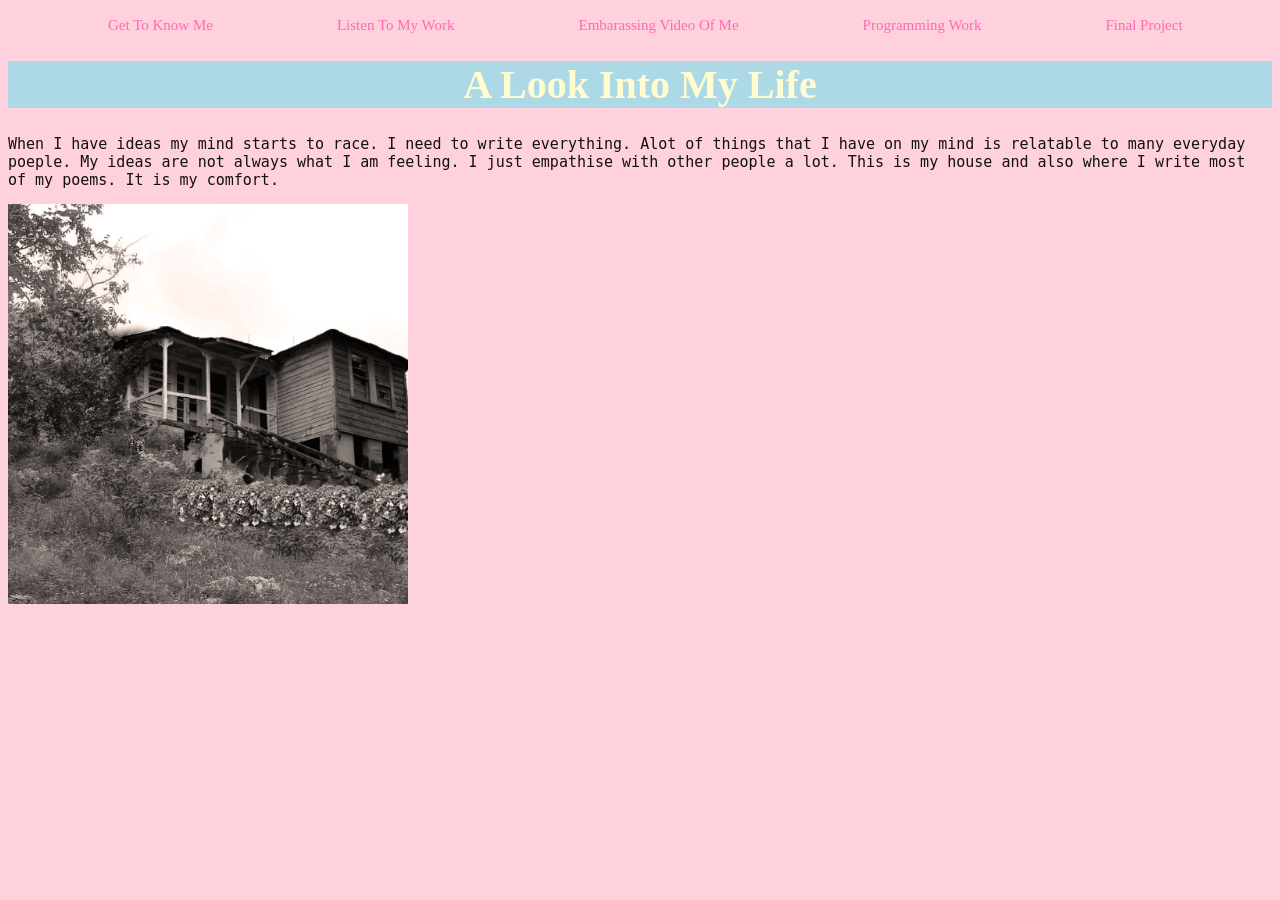
<file: index.html>
<!DOCTYPE html>
<html>
<head>
	<meta charset="utf-8">
	<meta name="viewport" content="width=device-width, initial-scale=1">
	<title>ESCAPE INTO MY MIND</title>
	<link rel="stylesheet" type="text/css" href="style.css">
</head>
<body>
	<ul>
	<li><a href="character.html">Get To Know Me</a></li>
	<li><a href="poem.html">Listen To My Work</a></li>
	<li><a href="ballhit.html">Embarassing Video Of Me</a></li>
	<li><a href="programming.html">Programming Work</a></li>
	<li><a href="final.html">Final Project</a></li>
</ul>
	
	<h1>A Look Into My Life</h1>
	<p>When I have ideas my mind starts to race. I need to write everything. Alot of things that I have on my mind is relatable to many everyday poeple. My ideas are not always what I am feeling. I just empathise with other people a lot. This is my house and also where I write most of my poems. It is my comfort.</p>
	<img src="images/country.jpg" alt="house in bushes" width="400px">
</br>

	
	
	
	
</body>
</html>
</file>
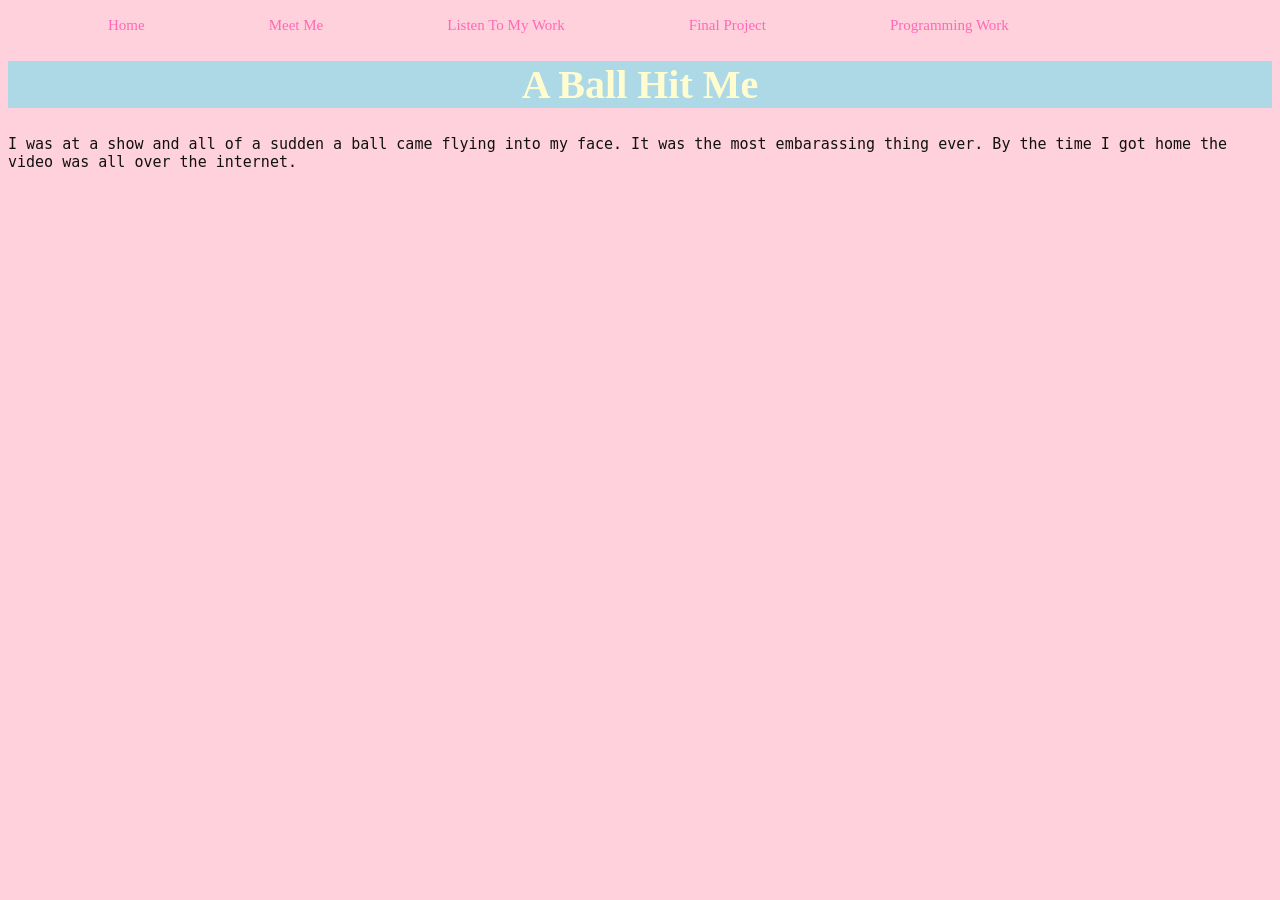
<file: ballhit.html>
<!DOCTYPE html>
<html>
<head>
	<meta charset="utf-8">
	<meta name="viewport" content="width=device-width, initial-scale=1">
	<title>Discover An Embarassing Video of Me</title>
	<link rel="stylesheet" type="text/css" href="style.css">
</head>
<body>
	<ul>
	<li><a href="index.html">Home</a></li>
	<li><a href="character.html">Meet Me</a></li>
	<li><a href="poem.html">Listen To My Work</a></li>
	<li><a href="final.html">Final Project</a></li>
	<li><a href="programming.html">Programming Work</a></li>

</ul>
	<h1>A Ball Hit Me</h1>
	<p>I was at a show and all of a sudden a ball came flying into my face. It was the most embarassing thing ever. By the time I got home the video was all over the internet.</p>
	
	<iframe width="560" height="315" src="https://www.youtube.com/embed/qh6Rz4F5O5M?si=0y3xQZBMxG-nBE-P" title="YouTube video player" frameborder="0" allow="accelerometer; autoplay; clipboard-write; encrypted-media; gyroscope; picture-in-picture; web-share" referrerpolicy="strict-origin-when-cross-origin" allowfullscreen></iframe>
</br>

	
	
	
	
	
</body>
</html>
</file>
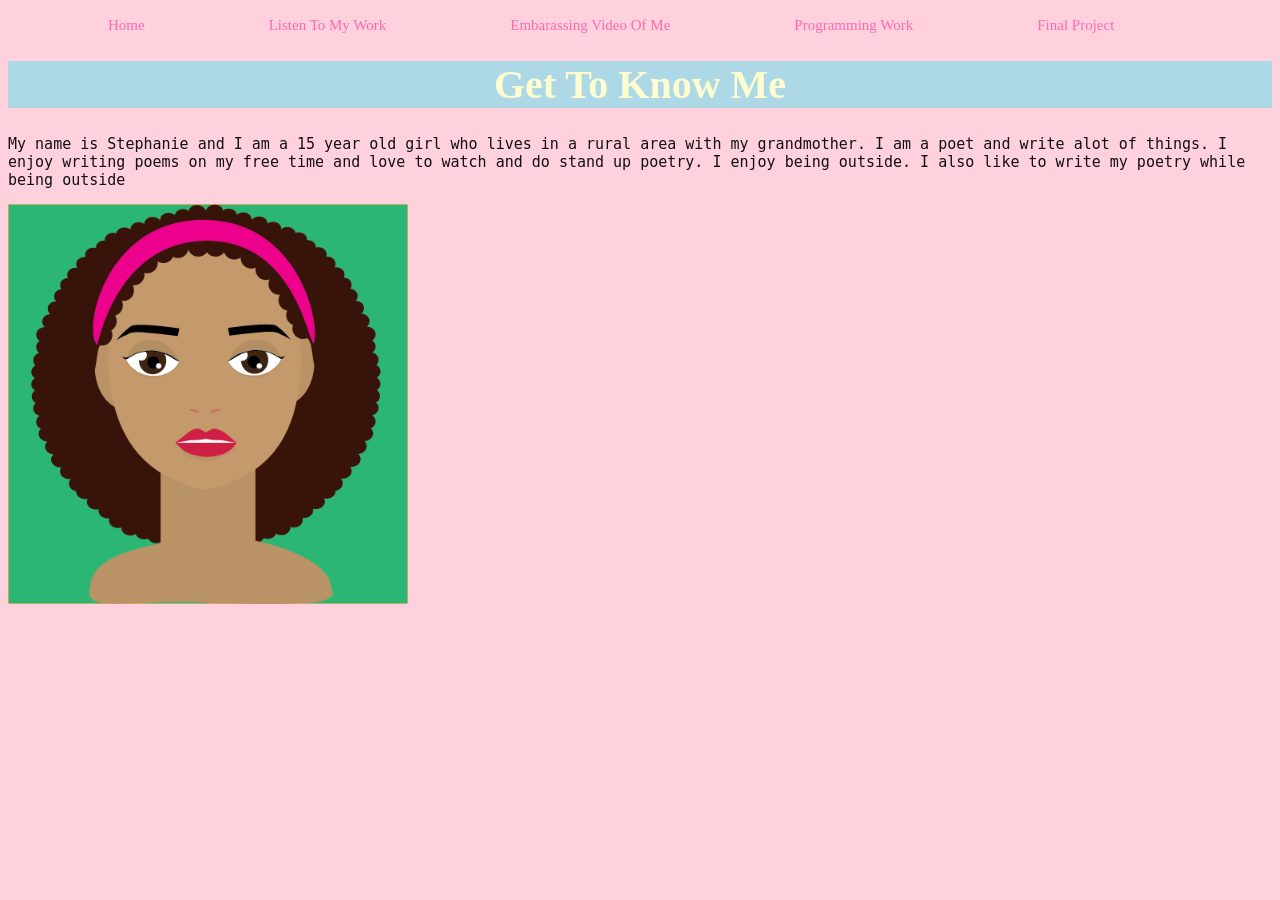
<file: character.html>
<!DOCTYPE html>
<html>
<head>
	<meta charset="utf-8">
	<meta name="viewport" content="width=device-width, initial-scale=1">
	<title>Page Two</title>
	<link rel="stylesheet" type="text/css" href="style.css">
</head>
<body>
	<ul>
	<li><a href="index.html">Home</a></li>
	<li><a href="poem.html">Listen To My Work</a></li>
	<li><a href="ballhit.html">Embarassing Video Of Me</a></li>
	<li><a href="programming.html">Programming Work</a></li>
	<li><a href="final.html">Final Project</a></li>
</ul>
	<h1>Get To Know Me</h1>
	<p> My name is Stephanie and I am a 15 year old girl who lives in a rural area with my grandmother. I am a poet and write alot of things. I enjoy writing poems on my free time and love to watch and do stand up poetry. I enjoy being outside. I also like to write my poetry while being outside </p>
	<img src="images/daugta.png" alt="Stephanie the girl" width="400px"> 
</br>

	
	
	
	
	
</body>
</html>
</file>
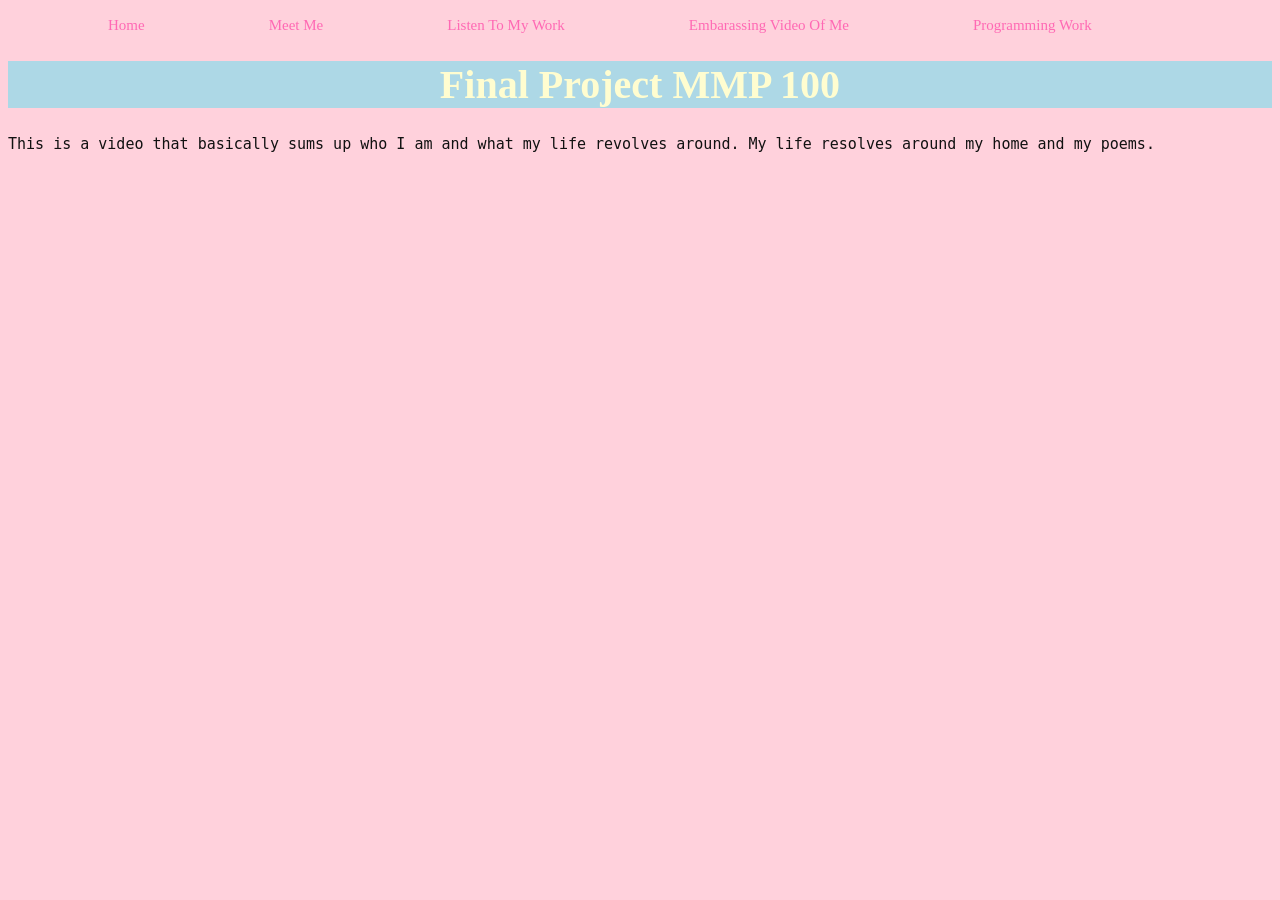
<file: final.html>
<!DOCTYPE html>
<html>
<head>
	<meta charset="utf-8">
	<meta name="viewport" content="width=device-width, initial-scale=1">
	<title>Final Project</title>
	<link rel="stylesheet" type="text/css" href="style.css">
</head>
<body>
	<ul>
	<li><a href="index.html">Home</a></li>
	<li><a href="character.html">Meet Me</a></li>
	<li><a href="poem.html">Listen To My Work</a></li>
	<li><a href="ballhit.html">Embarassing Video Of Me</a></li>
	<li><a href="programming.html">Programming Work</a></li>
</ul>
	<h1>Final Project MMP 100</h1>

<p> This is a video that basically sums up who I am and what my life revolves around. My life resolves around my home and my poems. </p>
<iframe width="560" height="315" src="https://www.youtube.com/embed/RBpNnc1czAg?si=Y4PFWv-OOYD2plsF" title="YouTube video player" frameborder="0" allow="accelerometer; autoplay; clipboard-write; encrypted-media; gyroscope; picture-in-picture; web-share" referrerpolicy="strict-origin-when-cross-origin" allowfullscreen></iframe>
</br>
	
	
	
	
	
</body>
</html>
</file>
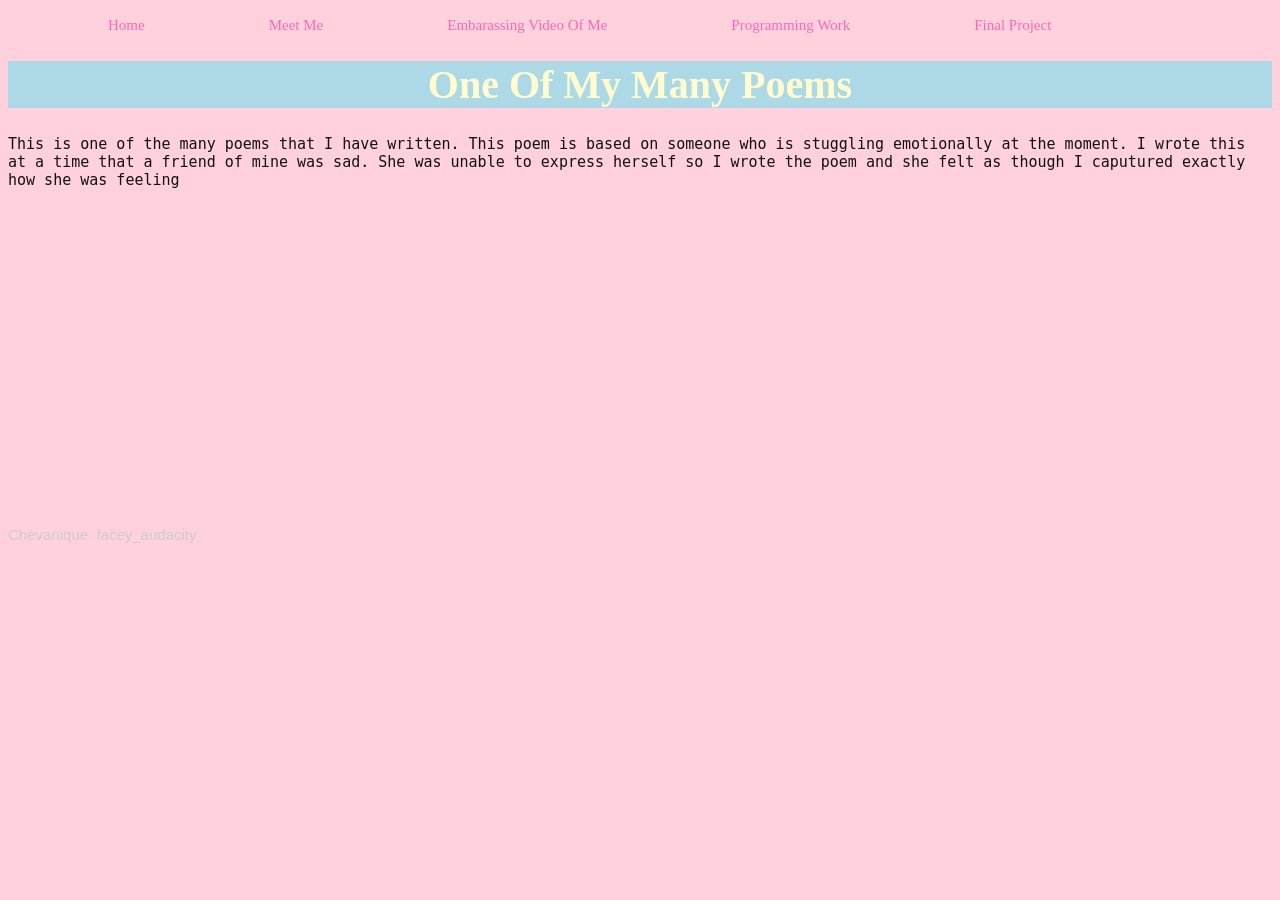
<file: poem.html>
<!DOCTYPE html>
<html>
<head>
	<meta charset="utf-8">
	<meta name="viewport" content="width=device-width, initial-scale=1">
	<title>My Poems</title>
	<link rel="stylesheet" type="text/css" href="style.css">
</head>
<body>
	<ul>
	<li><a href="index.html">Home</a></li>
	<li><a href="character.html">Meet Me</a></li>
	<li><a href="ballhit.html">Embarassing Video Of Me</a></li>
	<li><a href="programming.html">Programming Work</a></li>
	<li><a href="final.html">Final Project</a></li>
</ul>
	<h1>One Of My Many Poems</h1>
	<p>This is one of the many poems that I have written. This poem is based on someone who is stuggling emotionally at the moment. I wrote this at a time that a friend of mine was sad. She was unable to express herself so I wrote the poem and she felt as though I caputured exactly how she was feeling</p>
</br>
	<iframe width="100%" height="300" scrolling="no" frameborder="no" allow="autoplay" src="https://w.soundcloud.com/player/?url=https%3A//api.soundcloud.com/tracks/1954279335&color=%23ff5500&auto_play=false&hide_related=false&show_comments=true&show_user=true&show_reposts=false&show_teaser=true&visual=true"></iframe><div style="font-size: 10px; color: #cccccc;line-break: anywhere;word-break: normal;overflow: hidden;white-space: nowrap;text-overflow: ellipsis; font-family: Interstate,Lucida Grande,Lucida Sans Unicode,Lucida Sans,Garuda,Verdana,Tahoma,sans-serif;font-weight: 100;"><a href="https://soundcloud.com/user-31395225" title="Chevanique" target="_blank" style="color: #cccccc; text-decoration: none;">Chevanique</a> · <a href="https://soundcloud.com/user-31395225/facey_audacity" title="facey_audacity" target="_blank" style="color: #cccccc; text-decoration: none;">facey_audacity</a></div>
</br>

		
	
	
	
</body>
</html>
</file>
<file: style.css>
body{background-color: #FFD1DC}
h1{
	color: #FFFDD0 ;
	font-family: TIMES NEW ROMAN ;
	font-size: 40px;
	text-align: center;
	background-color: #ADD8E6;
 }

 p{
 	color: #111111;
 	font-family: monospace;
 	font-size: 15px;
 }

 a{
 	text-decoration: none;
 	color: #FF69B4;
 	font-size: 15px;
 }

 ul{list-style: none;
 }

 li{
 	display: inline;
 	margin: 45px;
 	text-align: center;
 	padding: 15px;

 }
 img
</file>
